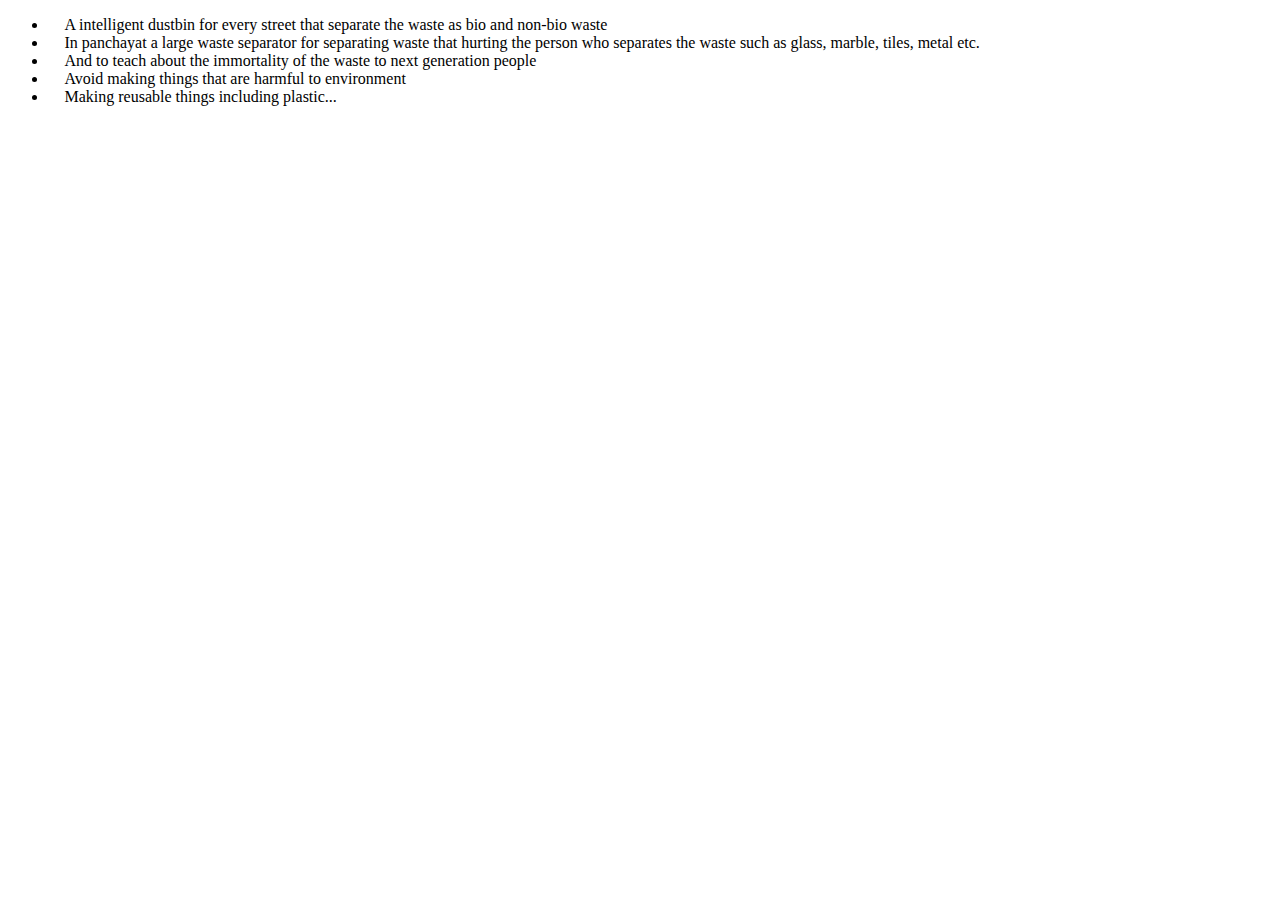
<file: future.html>
<!DOCTYPE html>
<html>
<head>
	<meta charset="utf-8">
	<meta name="viewport" content="width=device-width, initial-scale=1">
	<title>future plans</title>
</head>
<body>
<ul>
	<li>	A intelligent dustbin for every street that separate the waste as bio and non-bio waste</li>
<li>	In panchayat a large waste separator for separating waste that hurting the person who separates the waste such as glass, marble, tiles, metal etc.</li>
<li>	And to teach about the immortality of the waste to next generation people</li>
<li>	Avoid making things that are harmful to environment</li>
<li>	Making reusable things including plastic...</li>
</ul>

</body>
</html>
</file>
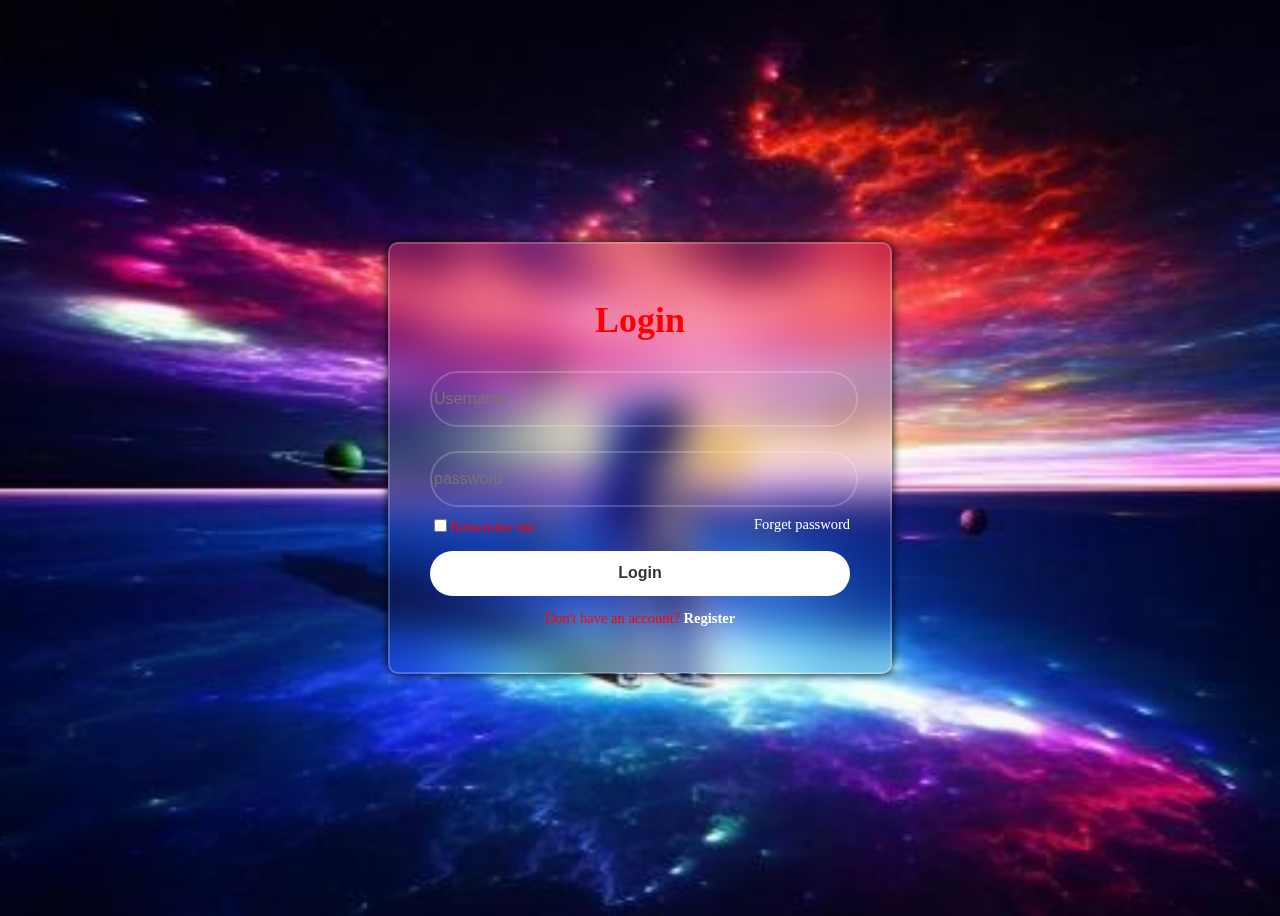
<file: login.html>
<!DOCTYPE html>
<html>
<head>
	<meta charset="utf-8">
	<meta name="viewport" content="width=device-width, initial-scale=1">
	<title>Login</title>
<link rel="stylesheet" href="style.css">

</head>
<body background="09.png">
<div class="wrapper">
	<form action="index.html" method="post">
		<h1>Login</h1>
		<div class="input-box">
<input type="text" placeholder="Username" required>
		</div>
		
<div class="input-box">
<input type="password"
placeholder="password"  id="password"required>
</div>

<div class="remember-forgot">
<label><input type="checkbox">Remember me</label>
<a href="#">Forget password</a>
</div>
<button type="submit" class="btn">Login</button>

<div class="register-link">
	<p>Don't have an account? <a href="register.html">Register</a></p>








</div>


</form>
</div>





</body>
</html>
</file>
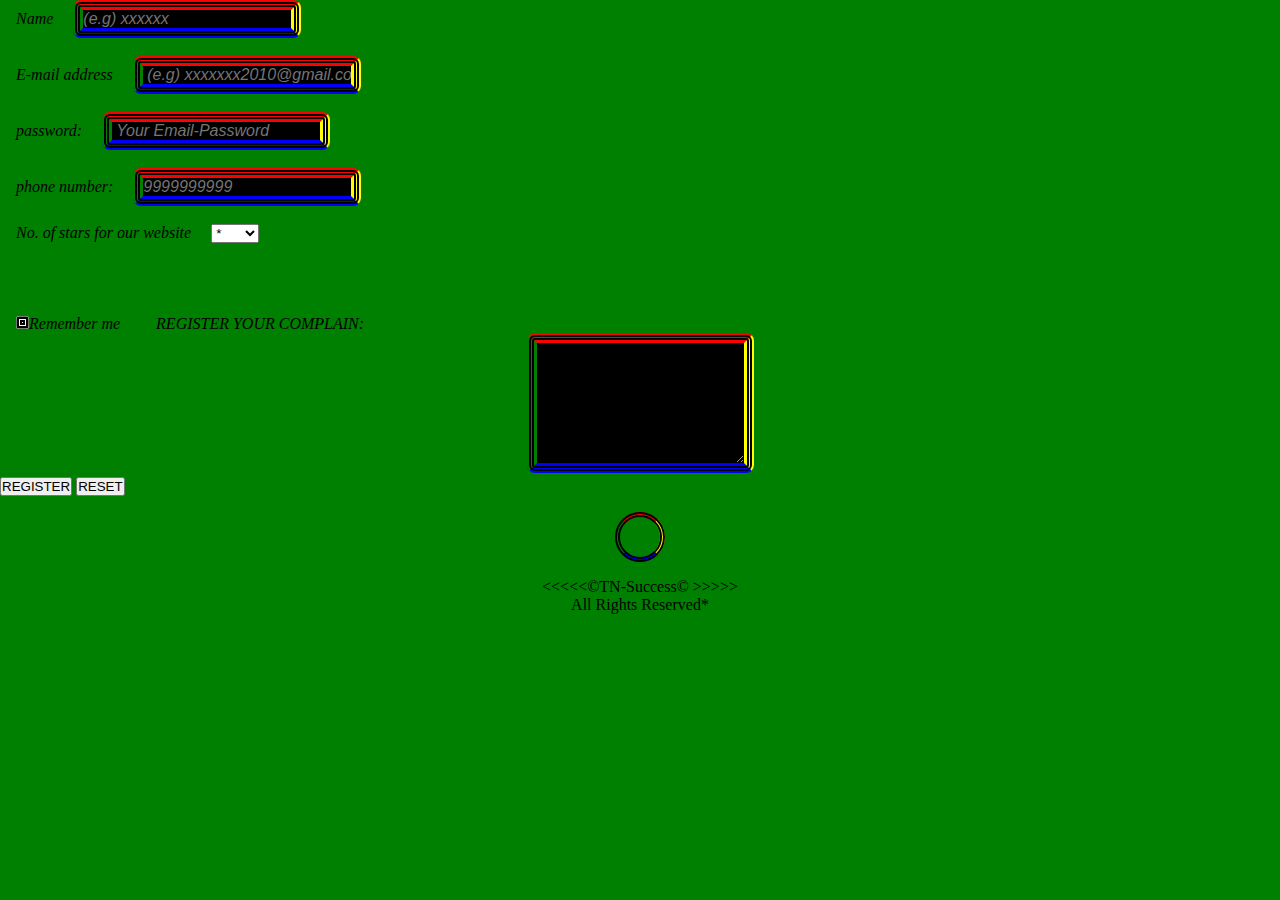
<file: register.html>
<!DOCTYPE html>
<html>
<head>
	<meta charset="utf-8">
	<meta name="viewport" content="width=device-width, initial-scale=1">
	<title>Register Your Complain</title>
</head>
<body bgcolor="green">



	<style>
*{
    margin: 0;
    padding: 0;
    box-sizing: border-box;
}

main{
    margin: 0.7rem;
}

.contact{
    border: 8px solid;
    border-top-color: red;
    border-bottom-color: blue;
    border-left-color: green;
    border-right-color: yellow;
    border-radius: 1.5rem;
    outline: 5px double black;
    outline-offset: -6px;
    padding: 0.7rem;
}

label{
    padding: 1rem;
    font-style: italic;
}
       
input,textarea{
    font-size: 1em;
    color: white;
    background-color: black;
    border: 10px solid;
    border-bottom-color: blue;
    border-top-color: red;
    border-right-color: yellow;
    border-left-color: green;
    border-radius: 0.5rem;
    outline: 5px double black;
    outline-offset: -7px;
    font-style: italic;
}

input:active{
     color: red;
}

li{
    list-style-type: none;
}

li a,a:visited{
    color: white;
}



a:active{
    color: greenyellow;
}

.circle{
    border: 5px solid;
    border-bottom-color: blue;
    border-top-color: red;
    border-right-color: yellow;
    border-left-color: green;
    border-radius: 50%;
    width: 50px;
    height: 50px;
    outline: 5px double black;
    outline-offset: -5px;
    padding: 0.6rem;
    margin-top: 1rem;
    margin-bottom: 1rem;
    
}

nav a{
    text-decoration: none;
}

ul{
    margin: 0;
    padding: 0;
    box-sizing: border-box;
    text-align: right;
    background-color: black;
}

li{
    display: inline-block;
    padding: 0.8rem;
}
    </style>
 <form action="tnsuccess55@gmail.com" method="post">
              <label for="name" id="urname">
                  Name
              </label>   
              <input type="name" name="person_name" id="myname" placeholder="(e.g) xxxxxx
              " required>
              <br><br>
              <label for="email" id="googleid">
                  E-mail address
              </label>
              <input type="name" name="person's_email" id="email" placeholder=" (e.g) xxxxxxx2010@gmail.com" required>
              <br><br>
              <label for="password" id="word">
                  password:
              </label>
              <input type="password" name="password" id="pass" placeholder=" Your Email-Password" required> 
              <br><br>
              <label for="phone" id="ph">
                        phone number:
                    </label>
                    <input type="tel" name="phone"  id="phonen" requiredpattern="[0-9]-{3} [0-9]-{3} [0-9]-{4}" placeholder="9999999999" required>
                        <br><br>
              <label for="star" >
                  No. of stars for our website</label>
              <select>
              <option value="1">
                  *                 
              </option>
              <option value="2">
                  **                 
              </option>
              <option value="3">
                  ***                 
              </option>
              <option value="4">
                  ****                 
              </option>
              <option value="5">
                  *****                 
              </option>
              </select>
              <br><br>
              <label>
                  
              </label>
              <br>
             
              <br><br>

<div class="remember-forgot">
<label><input type="checkbox">Remember me</label>
 <label for="message">
                        REGISTER YOUR COMPLAIN:
                    </label>
                    <center><textarea placeholder="your message" rows="8" cols="24" name="message">
                    </textarea></center>

</div>
              
              <button type="submit">
                  REGISTER
              </button>
              <button type="reset">
                  RESET 
              </button>
          </form>  



           <footer>
       <span id="pms">
           <center> 
               <nav>
                   <a href="#"><div class="circle"></div></a>
               </nav>
                   &lt;&lt;&lt;&lt;&lt;&copy;TN-Success&copy; &gt;&gt;&gt;&gt;&gt;
           </center>
       </span>
   </footer>
<center><h7>All Rights Reserved*</h7></center>



</body>

</html>
</file>
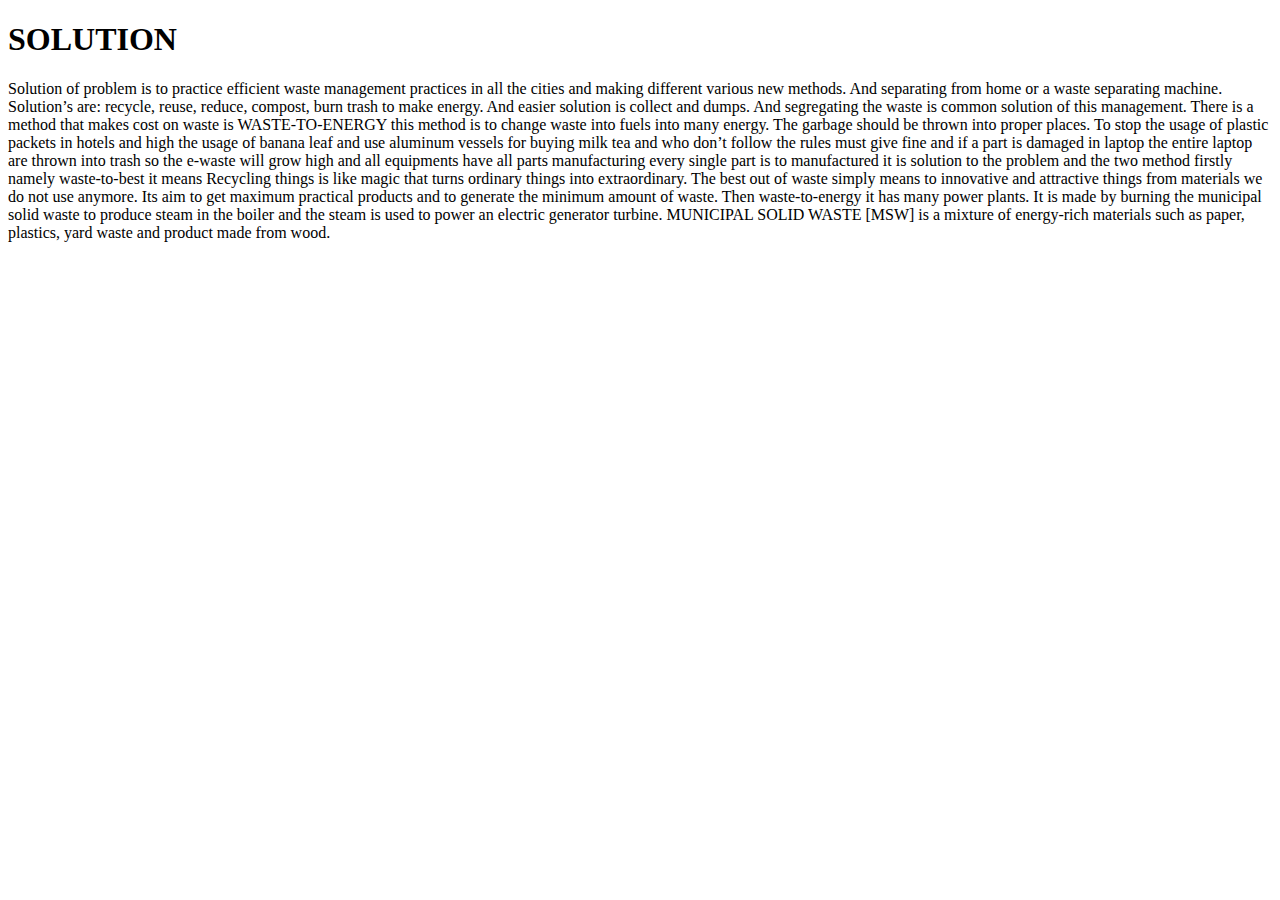
<file: sol.html>
<!DOCTYPE html>
<html>
<head>
	<meta charset="utf-8">
	<meta name="viewport" content="width=device-width, initial-scale=1">
	<title>SOLUTION </title>
</head>
<body>
<h1>SOLUTION</h1>
<p>Solution of problem is to practice efficient waste management practices in all the cities and making different various new methods. And separating from home or a waste separating machine. Solution’s are: recycle, reuse, reduce, compost, burn trash to make energy. And easier solution is collect and dumps. And segregating the waste is common solution of this management. There is a method that makes cost on waste is WASTE-TO-ENERGY this method is to change waste into fuels into many energy. The garbage should be thrown into proper places. To stop the usage of plastic packets in hotels and high the usage of banana leaf and use aluminum vessels for buying milk tea and who don’t follow the rules must give fine and if a part is damaged in laptop the entire laptop are thrown into trash so the e-waste will grow high and all equipments have all parts manufacturing every single part is to manufactured it is solution to the problem and the two method firstly namely waste-to-best it means Recycling things is like magic that turns ordinary things into extraordinary. The best out of waste simply means to innovative and attractive things from materials we do not use anymore. Its aim to get maximum practical products and to generate the minimum amount of waste. Then waste-to-energy it has many power plants. It is made by burning the municipal solid waste to produce steam in the boiler and  the steam is used to power an electric generator turbine. MUNICIPAL SOLID WASTE [MSW] is a mixture of energy-rich materials such as paper, plastics, yard waste and product made from wood.</p>
</body>
</html>
</file>
<file: style.css>
{

 margin: 0;
 padding: 0;
box-sizing: border-box;
font-family: "poppins", sans-serif;
}
body{
 display: flex;
justify-content: center;
align-items: center;
min-height: 100vh;
background: url("09.png") no-repeat;
background-size: cover;
background-position: center;
}

.wrapper {
	width: 420px;
	background: transparent;
	border: 2px solid rgba(255, 255, 255, .2);
	backdrop-filter: blur(20px);
	box-shadow: 0 0 10px rgba(0, 0, .2);
	color: red;
	border-radius: 10px;
	padding:30px 40px;
}

.wrapper h1 {
	font-size: 36px;
	text-align: center;

}

.wrapper .input-box {
	position: relative;
	width: 100%;
	height: 50px;
	background: transparent;
	margin: 30px 0;

}

.input-box input {

width: 100%;
height: 100%;
background: transparent;
border: none;
outline: none;
border: 2px solid rgba(255,255,255, .2);
border-radius:40px;
font-size: 16px;
color: #fff; 

}

.input-box input:: placeholder{
	color:#fff;
}
.input-box i {
	position: absolute;
	right: 20px;
	top: 50%;
	transform: translatey(-50%);
	font-size: 20px;
}

.wrapper .remember-forgot {
	display: flex;
	justify-content: space-between;
	font-size: 14.5px;
	margin: -15px 0 15px;
}

.remember-forgot label input {
	accnet-color: #fff;
	margin-right: 3px;
}

.remember-forgot a {
	color: #fff;
	text-decoration: none;
}

.remember-forgot a:hover {
	text-decoration: undreline;
}

.wrapper .btn {
	width: 100%;
	height: 45px;
	background: #fff;
	border: none;
	outline: none;
	border-radius: 40px;
	border-shadow: 0 0 10px rgba(0, 0, 0, .1);
	cursor: pointer;
	font-size: 16px;
	color: #333;
	font-weight: 600;
}


.wrapper .register-link {
	font-size: 14.5px;
	text-align: center;
	margin: 20px 0 15;
}

.register-link p a {
	color: #fff;
	text-decoration: none;
	font-weight: 600;
}

.register-link p a:hover {
	text-decoration: undreline;
}
</file>
